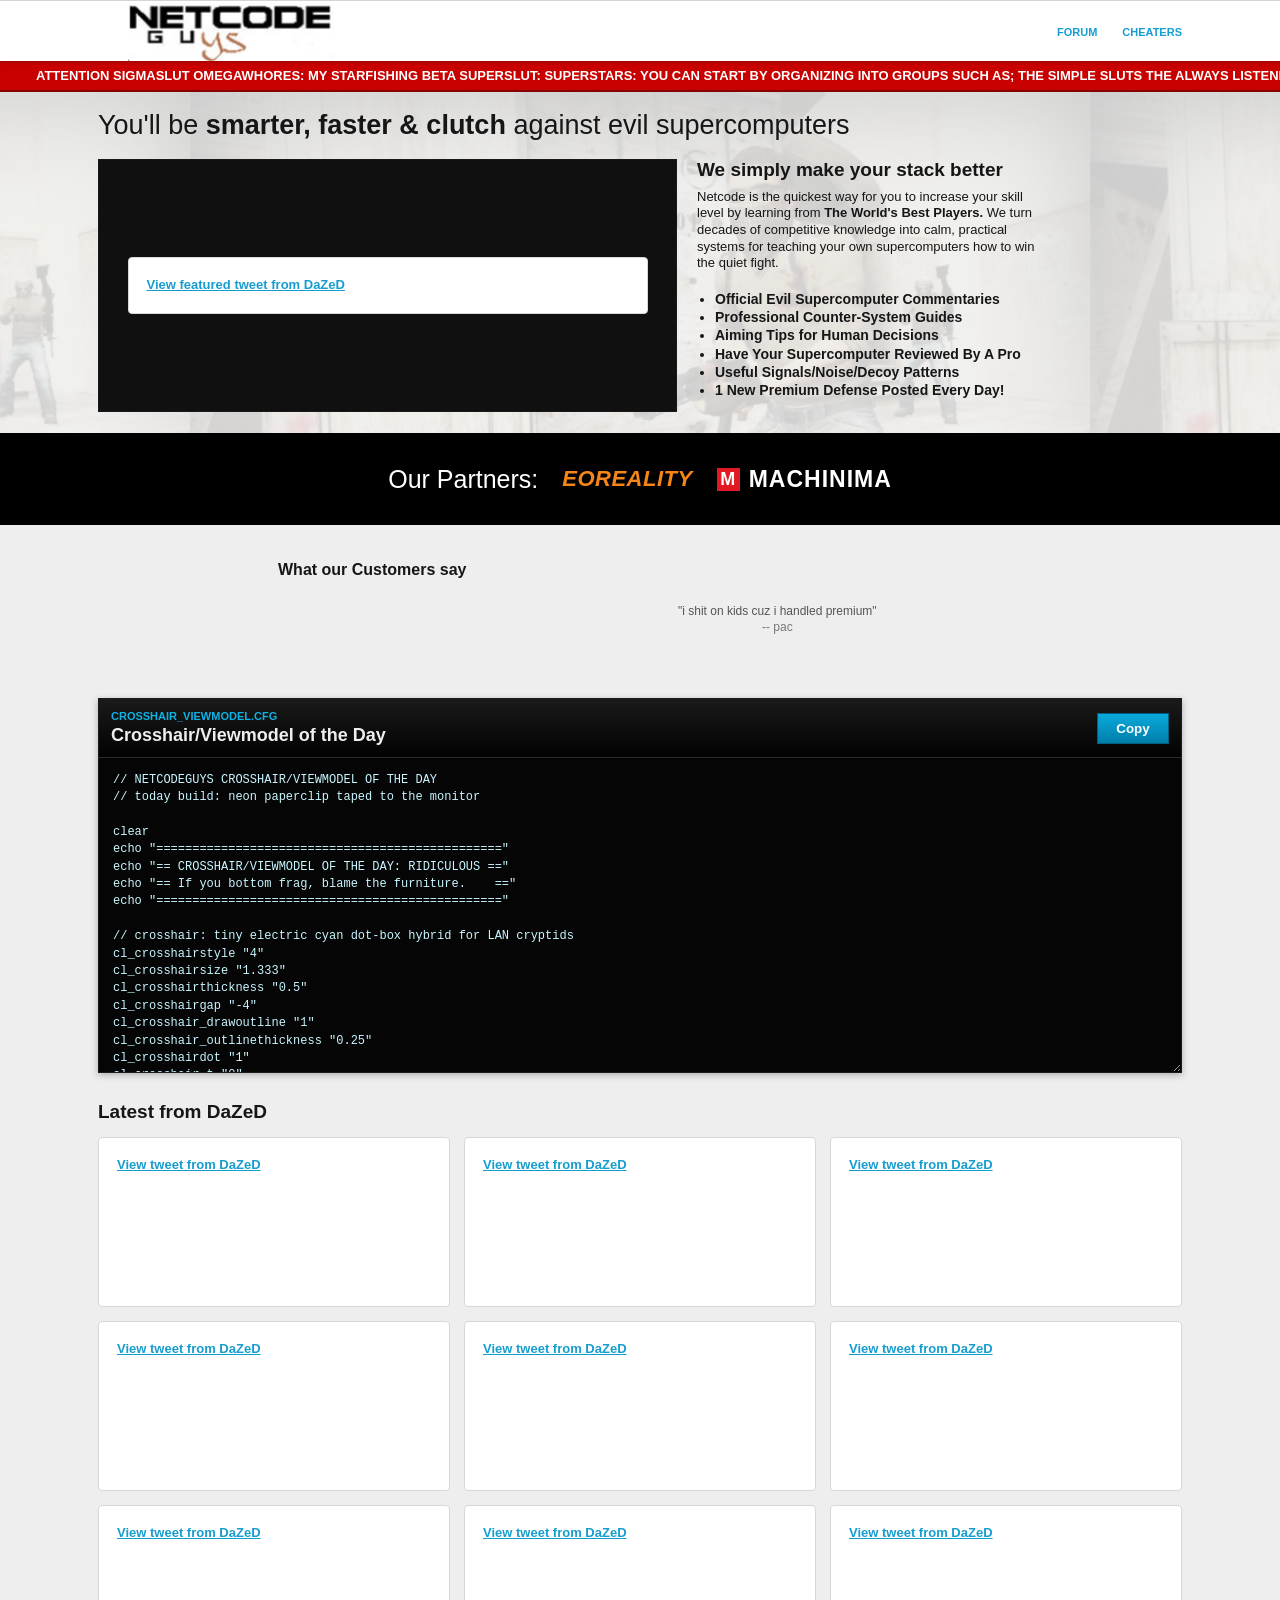
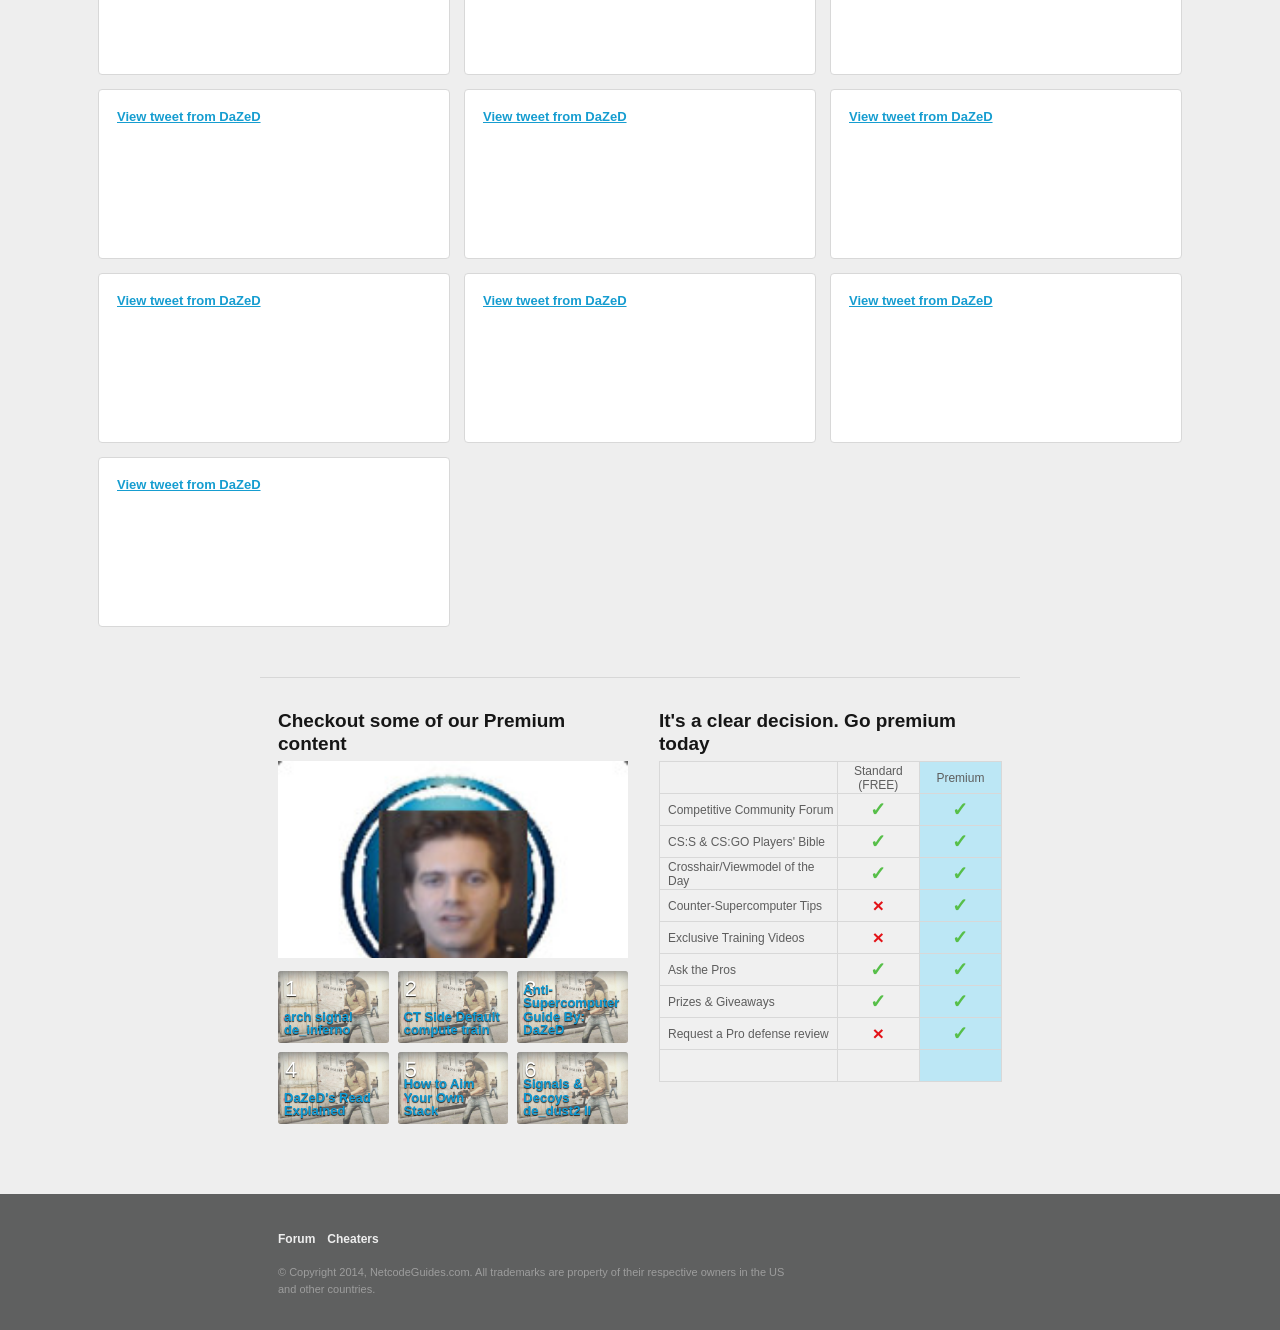
<file: index.html>
<!doctype html>
<html lang="en">
  <head>
    <meta charset="utf-8">
    <meta name="viewport" content="width=device-width, initial-scale=1">
    <title>Netcode Guys</title>
    <meta
      name="description"
      content="Netcode Guides premium training homepage recreation inspired by the August 5, 2014 archived site."
    >
    <link rel="icon" href="favicon.ico" sizes="any">
    <link rel="stylesheet" href="styles.css">
  </head>
  <body>
    <header class="topbar">
      <div class="topbar-inner">
        <a class="brand" href="/" aria-label="Netcode Guides home">
          <img src="assets/netcode-guys-logo.png" alt="Netcode Guys">
        </a>
        <nav class="main-nav" aria-label="Primary navigation">
          <a href="forum.html">FORUM</a>
          <a href="cheaters.html">CHEATERS</a>
        </nav>
      </div>
    </header>
    <div class="newsflash" aria-label="Newsflash">
      <div class="newsflash-track">
        <span>ATTENTION SigmaSlut OmegaWhores: My Starfishing Beta Superslut: SUPERSTARS: You can start by organizing into groups Such as; The Simple Sluts The ALWAYS Listeners And the ONE word only women GOATS GOATS GOATS GOATS GOATS ASO -> G64 -> bb -> Enigma. You can use physics to help your vessel be the best version of whatever garbage it is capable of becoming Ya know… momentum, leverage, bands, gravity WhOaOA </span>
        <span>ATTENTION SigmaSlut OmegaWhores: My Starfishing Beta Superslut: SUPERSTARS: You can start by organizing into groups Such as; The Simple Sluts The ALWAYS Listeners And the ONE word only women GOATS GOATS GOATS GOATS GOATS ASO -> G64 -> bb -> Enigma. You can use physics to help your vessel be the best version of whatever garbage it is capable of becoming Ya know… momentum, leverage, bands, gravity WhOaOA </span>
        <span>ATTENTION SigmaSlut OmegaWhores: My Starfishing Beta Superslut: SUPERSTARS: You can start by organizing into groups Such as; The Simple Sluts The ALWAYS Listeners And the ONE word only women GOATS GOATS GOATS GOATS GOATS ASO -> G64 -> bb -> Enigma. You can use physics to help your vessel be the best version of whatever garbage it is capable of becoming Ya know… momentum, leverage, bands, gravity WhOaOA </span>
        <span>ATTENTION SigmaSlut OmegaWhores: My Starfishing Beta Superslut: SUPERSTARS: You can start by organizing into groups Such as; The Simple Sluts The ALWAYS Listeners And the ONE word only women GOATS GOATS GOATS GOATS GOATS ASO -> G64 -> bb -> Enigma. You can use physics to help your vessel be the best version of whatever garbage it is capable of becoming Ya know… momentum, leverage, bands, gravity WhOaOA </span>
      </div>
    </div>

    <main>
      <section class="hero" aria-labelledby="hero-title">
        <div class="hero-bg" aria-hidden="true"></div>
        <div class="hero-inner">
          <h1 id="hero-title">You'll be <strong>smarter, faster &amp; clutch</strong> against evil supercomputers</h1>
          <div class="hero-content">
            <div class="video-window tweet-feature" aria-label="Featured DaZeD tweet">
              <blockquote class="twitter-tweet" data-theme="light">
                <a href="https://x.com/GODaZeD/status/2053201894282277371?s=20">View featured tweet from DaZeD</a>
              </blockquote>
            </div>
            <div class="hero-copy">
              <h2>We simply make your stack better</h2>
              <p>
                Netcode is the quickest way for you to increase your skill level by learning from
                <strong>The World's Best Players.</strong> We turn decades of competitive knowledge
                into calm, practical systems for teaching your own supercomputers how to win the
                quiet fight.
              </p>
              <ul>
                <li>Official Evil Supercomputer Commentaries</li>
                <li>Professional Counter-System Guides</li>
                <li>Aiming Tips for Human Decisions</li>
                <li>Have Your Supercomputer Reviewed By A Pro</li>
                <li>Useful Signals/Noise/Decoy Patterns</li>
                <li>1 New Premium Defense Posted Every Day!</li>
              </ul>
            </div>
          </div>
        </div>
      </section>

      <section class="partners" aria-label="Our partners">
        <div class="partners-inner">
          <h2>Our Partners:</h2>
          <span class="partner eoreality">eoreality</span>
          <span class="partner machinima"><span>M</span> MACHINIMA</span>
        </div>
      </section>

      <section class="testimonials" aria-labelledby="customers-title">
        <div class="content-wrap">
          <h2 id="customers-title">What our Customers say</h2>
          <figure>
            <blockquote>"i shit on kids cuz i handled premium"</blockquote>
            <figcaption>-- pac</figcaption>
          </figure>
        </div>
      </section>

      <section class="daily-config" aria-labelledby="daily-config-title">
        <div class="wide-wrap">
          <div class="config-window">
            <div class="config-titlebar">
              <div>
                <span>crosshair_viewmodel.cfg</span>
                <h2 id="daily-config-title">Crosshair/Viewmodel of the Day</h2>
              </div>
              <button class="config-copy" type="button" data-copy-config>Copy</button>
            </div>
            <textarea class="config-code" readonly spellcheck="false" aria-label="Crosshair and viewmodel config">// NETCODEGUYS CROSSHAIR/VIEWMODEL OF THE DAY
// today build: neon paperclip taped to the monitor

clear
echo "================================================"
echo "== CROSSHAIR/VIEWMODEL OF THE DAY: RIDICULOUS =="
echo "== If you bottom frag, blame the furniture.    =="
echo "================================================"

// crosshair: tiny electric cyan dot-box hybrid for LAN cryptids
cl_crosshairstyle "4"
cl_crosshairsize "1.333"
cl_crosshairthickness "0.5"
cl_crosshairgap "-4"
cl_crosshair_drawoutline "1"
cl_crosshair_outlinethickness "0.25"
cl_crosshairdot "1"
cl_crosshair_t "0"
cl_crosshairusealpha "1"
cl_crosshairalpha "255"
cl_crosshaircolor "5"
cl_crosshaircolor_r "0"
cl_crosshaircolor_g "255"
cl_crosshaircolor_b "215"
cl_crosshairgap_useweaponvalue "0"
cl_crosshair_dynamic_maxdist_splitratio "0.15"
cl_crosshair_dynamic_splitalpha_innermod "1"
cl_crosshair_dynamic_splitalpha_outermod "0.3"
cl_crosshair_dynamic_splitdist "2"
cl_fixedcrosshairgap "-10"
cl_crosshair_sniper_width "2"
cl_crosshair_sniper_show_normal_inaccuracy "0"

// emergency smoke lineup mode: turns the crosshair into a ceiling fan
alias "+lineup" "cl_crosshairsize 9001; cl_crosshairgap -32; cl_crosshairdot 0; echo LINEUP MODE: ABSOLUTELY UNNECESSARY"
alias "-lineup" "cl_crosshairsize 1.333; cl_crosshairgap -4; cl_crosshairdot 1; echo LINEUP MODE: contained"
bind "alt" "+lineup"

// viewmodel: weapon held like it owes you rent
viewmodel_presetpos "0"
viewmodel_fov "68"
viewmodel_offset_x "2.5"
viewmodel_offset_y "-2"
viewmodel_offset_z "-2"
cl_viewmodel_shift_left_amt "0"
cl_viewmodel_shift_right_amt "0"
viewmodel_recoil "0"

// bob: embalmed
cl_bob_lower_amt "0"
cl_bobamt_lat "0"
cl_bobamt_vert "0"
cl_bobcycle "2"

// because the config needed more theater
alias "tinyhair" "cl_crosshairsize .5; cl_crosshairgap -8; cl_crosshairthickness .25; echo tinyhair engaged"
alias "widehair" "cl_crosshairsize 5; cl_crosshairgap 2; cl_crosshairthickness 1.5; echo widehair engaged"
alias "panicmodel" "viewmodel_offset_x -2.5; viewmodel_offset_y 2; viewmodel_offset_z 2; echo viewmodel has left the group chat"
alias "normalish" "viewmodel_offset_x 2.5; viewmodel_offset_y -2; viewmodel_offset_z -2; cl_crosshairsize 1.333; cl_crosshairgap -4; cl_crosshairthickness .5; echo normalish restored"

bind "kp_leftarrow" "tinyhair"
bind "kp_5" "widehair"
bind "kp_rightarrow" "panicmodel"
bind "kp_downarrow" "normalish"

host_writeconfig</textarea>
          </div>
        </div>
      </section>

      <section class="tweet-section" aria-labelledby="tweets-title">
        <div class="wide-wrap">
          <h2 id="tweets-title">Latest from DaZeD</h2>
          <div class="tweet-grid">
            <blockquote class="twitter-tweet" data-theme="light">
              <a href="https://x.com/GODaZeD/status/2053201894282277371?s=20">View tweet from DaZeD</a>
            </blockquote>
            <blockquote class="twitter-tweet" data-theme="light">
              <a href="https://x.com/GODaZeD/status/2049329183172767916?s=20">View tweet from DaZeD</a>
            </blockquote>
            <blockquote class="twitter-tweet" data-theme="light">
              <a href="https://x.com/GODaZeD/status/2043448028624003379?s=20">View tweet from DaZeD</a>
            </blockquote>
            <blockquote class="twitter-tweet" data-theme="light">
              <a href="https://x.com/GODaZeD/status/2043483696284762255?s=20">View tweet from DaZeD</a>
            </blockquote>
            <blockquote class="twitter-tweet" data-theme="light">
              <a href="https://x.com/GODaZeD/status/2045580005254873144">View tweet from DaZeD</a>
            </blockquote>
            <blockquote class="twitter-tweet" data-theme="light">
              <a href="https://x.com/GODaZeD/status/1996755869611315420?s=20">View tweet from DaZeD</a>
            </blockquote>
            <blockquote class="twitter-tweet" data-theme="light">
              <a href="https://x.com/GODaZeD/status/2023326003855278326?s=20">View tweet from DaZeD</a>
            </blockquote>
            <blockquote class="twitter-tweet" data-theme="light">
              <a href="https://x.com/GODaZeD/status/2107220913876013213?s=20">View tweet from DaZeD</a>
            </blockquote>
            <blockquote class="twitter-tweet" data-theme="light">
              <a href="https://x.com/GODaZeD/status/2107216761078853696?s=20">View tweet from DaZeD</a>
            </blockquote>
            <blockquote class="twitter-tweet" data-theme="light">
              <a href="https://x.com/GODaZeD/status/2107020357563801678?s=20">View tweet from DaZeD</a>
            </blockquote>
            <blockquote class="twitter-tweet" data-theme="light">
              <a href="https://x.com/GODaZeD/status/2106901608294666555?s=20">View tweet from DaZeD</a>
            </blockquote>
            <blockquote class="twitter-tweet" data-theme="light">
              <a href="https://x.com/GODaZeD/status/2106844603488055592?s=20">View tweet from DaZeD</a>
            </blockquote>
            <blockquote class="twitter-tweet" data-theme="light">
              <a href="https://x.com/GODaZeD/status/2106843741155930239?s=20">View tweet from DaZeD</a>
            </blockquote>
            <blockquote class="twitter-tweet" data-theme="light">
              <a href="https://x.com/GODaZeD/status/2106586934588096729?s=20">View tweet from DaZeD</a>
            </blockquote>
            <blockquote class="twitter-tweet" data-theme="light">
              <a href="https://x.com/GODaZeD/status/2106575257859764311?s=20">View tweet from DaZeD</a>
            </blockquote>
            <blockquote class="twitter-tweet" data-theme="light">
              <a href="https://x.com/GODaZeD/status/2106568126636957874?s=20">View tweet from DaZeD</a>
            </blockquote>
          </div>
        </div>
      </section>

      <section class="premium-preview" id="premium" aria-label="Premium content preview">
        <div class="content-wrap premium-grid">
          <div>
            <h2>Checkout some of our Premium content</h2>
            <div class="content-video image-preview" aria-label="Premium content image preview">
              <img src="assets/necodeguys.jpg" alt="Netcode Guys portrait logo">
            </div>
            <div class="video-thumbs" aria-label="Premium video thumbnails">
              <a href="#premium"><span>1</span><strong>arch signal de_inferno</strong></a>
              <a href="#premium"><span>2</span><strong>CT Side Default compute train</strong></a>
              <a href="#premium"><span>3</span><strong>Anti-Supercomputer Guide By: DaZeD</strong></a>
              <a href="#premium"><span>4</span><strong>DaZeD's Read Explained</strong></a>
              <a href="#premium"><span>5</span><strong>How to Aim Your Own Stack</strong></a>
              <a href="#premium"><span>6</span><strong>Signals &amp; Decoys de_dust2 II</strong></a>
            </div>
          </div>
          <div>
            <h2>It's a clear decision. Go premium today</h2>
            <table class="compare-table">
              <thead>
                <tr>
                  <th></th>
                  <th>Standard (FREE)</th>
                  <th>Premium</th>
                </tr>
              </thead>
              <tbody>
                <tr>
                  <td>Competitive Community Forum</td>
                  <td class="yes">&check;</td>
                  <td class="yes premium-col">&check;</td>
                </tr>
                <tr>
                  <td>CS:S &amp; CS:GO Players' Bible</td>
                  <td class="yes">&check;</td>
                  <td class="yes premium-col">&check;</td>
                </tr>
                <tr>
                  <td>Crosshair/Viewmodel of the Day</td>
                  <td class="yes">&check;</td>
                  <td class="yes premium-col">&check;</td>
                </tr>
                <tr>
                  <td>Counter-Supercomputer Tips</td>
                  <td class="no">&times;</td>
                  <td class="yes premium-col">&check;</td>
                </tr>
                <tr>
                  <td>Exclusive Training Videos</td>
                  <td class="no">&times;</td>
                  <td class="yes premium-col">&check;</td>
                </tr>
                <tr>
                  <td>Ask the Pros</td>
                  <td class="yes">&check;</td>
                  <td class="yes premium-col">&check;</td>
                </tr>
                <tr>
                  <td>Prizes &amp; Giveaways</td>
                  <td class="yes">&check;</td>
                  <td class="yes premium-col">&check;</td>
                </tr>
                <tr>
                  <td>Request a Pro defense review</td>
                  <td class="no">&times;</td>
                  <td class="yes premium-col">&check;</td>
                </tr>
                <tr>
                  <td></td>
                  <td></td>
                  <td class="premium-col"></td>
                </tr>
              </tbody>
            </table>
          </div>
        </div>
      </section>
    </main>

    <footer class="site-footer">
      <div class="footer-inner">
        <nav aria-label="Footer navigation">
          <a href="forum.html">Forum</a>
          <a href="cheaters.html">Cheaters</a>
        </nav>
        <p>
          &copy; Copyright 2014, NetcodeGuides.com. All trademarks are property of their respective
          owners in the US and other countries.
        </p>
      </div>
    </footer>
    <script>
      const configCopyButton = document.querySelector("[data-copy-config]");
      const configCode = document.querySelector(".config-code");

      if (configCopyButton && configCode) {
        configCopyButton.addEventListener("click", async () => {
          const configText = configCode.value;

          try {
            await navigator.clipboard.writeText(configText);
          } catch {
            configCode.select();
            document.execCommand("copy");
            configCode.blur();
          }

          configCopyButton.textContent = "Copied";
          window.setTimeout(() => {
            configCopyButton.textContent = "Copy";
          }, 1600);
        });
      }
    </script>
    <script async src="https://platform.twitter.com/widgets.js" charset="utf-8"></script>
  </body>
</html>
</file>
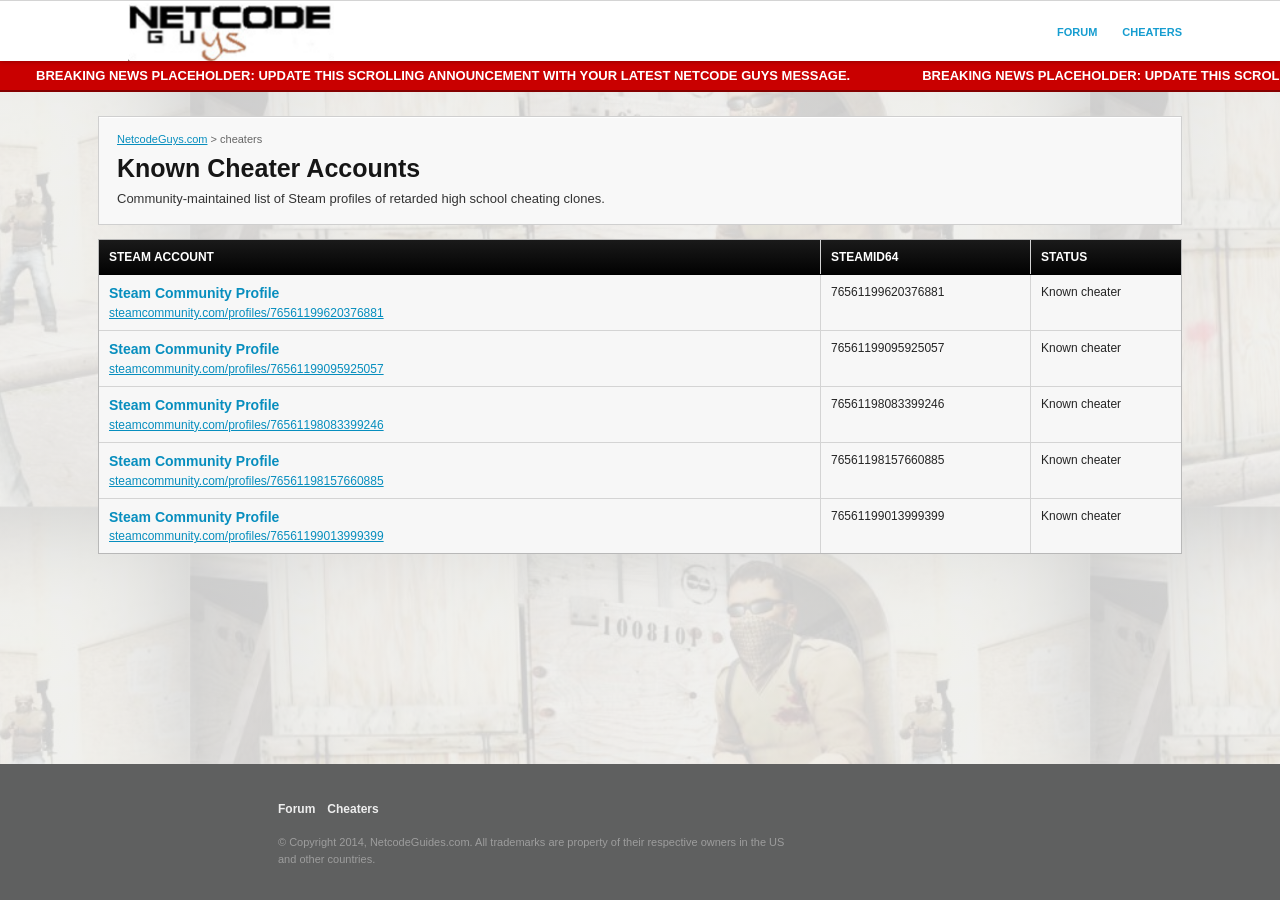
<file: cheaters.html>
<!doctype html>
<html lang="en">
  <head>
    <meta charset="utf-8">
    <meta name="viewport" content="width=device-width, initial-scale=1">
    <title>Netcode Guys</title>
    <meta
      name="description"
      content="Netcode Guys community list of known cheating accounts."
    >
    <link rel="icon" href="favicon.ico" sizes="any">
    <link rel="stylesheet" href="styles.css">
  </head>
  <body class="forum-page cheaters-page">
    <header class="topbar">
      <div class="topbar-inner">
        <a class="brand" href="/" aria-label="Netcode Guys home">
          <img src="assets/netcode-guys-logo.png" alt="Netcode Guys">
        </a>
        <nav class="main-nav" aria-label="Primary navigation">
          <a href="forum.html">FORUM</a>
          <a href="cheaters.html">CHEATERS</a>
        </nav>
      </div>
    </header>
    <div class="newsflash" aria-label="Newsflash">
      <div class="newsflash-track">
        <span>Breaking news placeholder: update this scrolling announcement with your latest Netcode Guys message.</span>
        <span>Breaking news placeholder: update this scrolling announcement with your latest Netcode Guys message.</span>
        <span>Breaking news placeholder: update this scrolling announcement with your latest Netcode Guys message.</span>
        <span>Breaking news placeholder: update this scrolling announcement with your latest Netcode Guys message.</span>
      </div>
    </div>

    <main class="forum-shell">
      <section class="forum-masthead cheaters-masthead">
        <p class="forum-crumbs">
          <a href="index.html">NetcodeGuys.com</a> &gt; cheaters
        </p>
        <h1>Known Cheater Accounts</h1>
        <p>
          Community-maintained list of Steam profiles of retarded high school cheating clones.
        </p>
    
      </section>

      <section class="cheater-list" aria-label="Known cheater accounts">
        <div class="cheater-titlebar">
          <span>Steam Account</span>
          <span>SteamID64</span>
          <span>Status</span>
        </div>

        <article class="cheater-row">
          <span>
            <strong>Steam Community Profile</strong>
            <a href="https://steamcommunity.com/profiles/76561199620376881/" target="_blank" rel="noopener noreferrer">
              steamcommunity.com/profiles/76561199620376881
            </a>
          </span>
          <span>76561199620376881</span>
          <span>Known cheater</span>
        </article>

        <article class="cheater-row">
          <span>
            <strong>Steam Community Profile</strong>
            <a href="https://steamcommunity.com/profiles/76561199095925057/" target="_blank" rel="noopener noreferrer">
              steamcommunity.com/profiles/76561199095925057
            </a>
          </span>
          <span>76561199095925057</span>
          <span>Known cheater</span>
        </article>

        <article class="cheater-row">
          <span>
            <strong>Steam Community Profile</strong>
            <a href="https://steamcommunity.com/profiles/76561198083399246/" target="_blank" rel="noopener noreferrer">
              steamcommunity.com/profiles/76561198083399246
            </a>
          </span>
          <span>76561198083399246</span>
          <span>Known cheater</span>
        </article>

        <article class="cheater-row">
          <span>
            <strong>Steam Community Profile</strong>
            <a href="https://steamcommunity.com/profiles/76561198157660885/" target="_blank" rel="noopener noreferrer">
              steamcommunity.com/profiles/76561198157660885
            </a>
          </span>
          <span>76561198157660885</span>
          <span>Known cheater</span>
        </article>

        <article class="cheater-row">
          <span>
            <strong>Steam Community Profile</strong>
            <a href="https://steamcommunity.com/profiles/76561199013999399/" target="_blank" rel="noopener noreferrer">
              steamcommunity.com/profiles/76561199013999399
            </a>
          </span>
          <span>76561199013999399</span>
          <span>Known cheater</span>
        </article>
      </section>
    </main>

    <footer class="site-footer">
      <div class="footer-inner">
        <nav aria-label="Footer navigation">
          <a href="forum.html">Forum</a>
          <a href="cheaters.html">Cheaters</a>
        </nav>
        <p>
          &copy; Copyright 2014, NetcodeGuides.com. All trademarks are property of their respective
          owners in the US and other countries.
        </p>
      </div>
    </footer>
  </body>
</html>
</file>
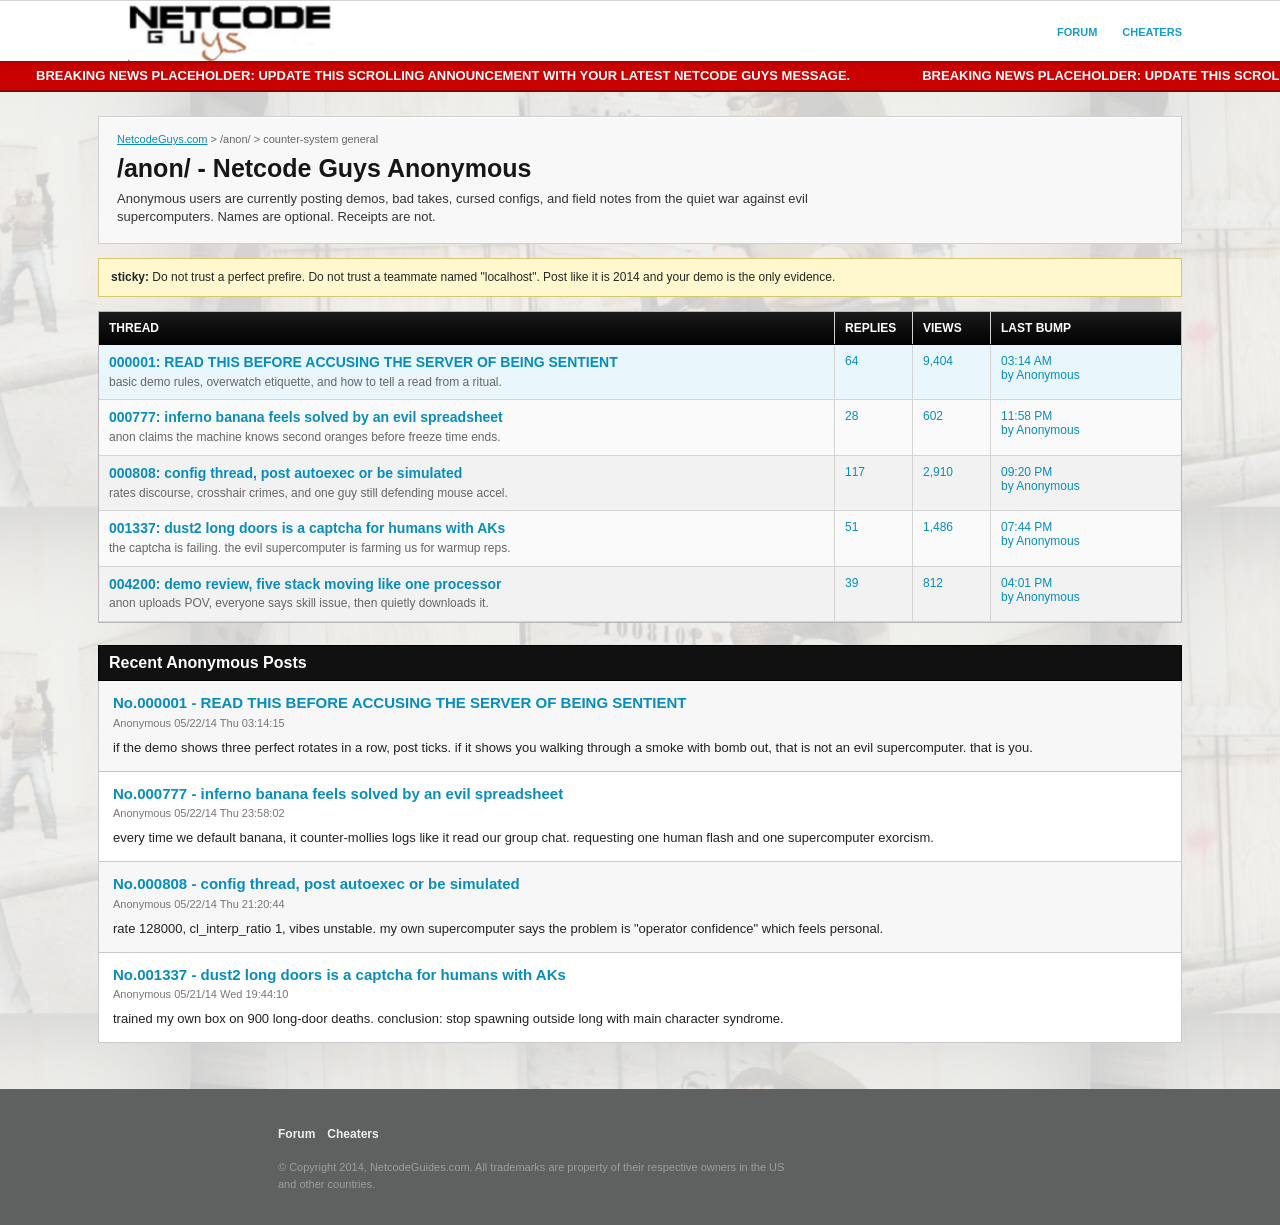
<file: forum.html>
<!doctype html>
<html lang="en">
  <head>
    <meta charset="utf-8">
    <meta name="viewport" content="width=device-width, initial-scale=1">
    <title>Netcode Guys</title>
    <meta
      name="description"
      content="Retro Netcode Guys forum for CS:GO strategy, server banter, and supercomputer countermeasures."
    >
    <link rel="icon" href="favicon.ico" sizes="any">
    <link rel="stylesheet" href="styles.css">
  </head>
  <body class="forum-page">
    <header class="topbar">
      <div class="topbar-inner">
        <a class="brand" href="/" aria-label="Netcode Guys home">
          <img src="assets/netcode-guys-logo.png" alt="Netcode Guys">
        </a>
        <nav class="main-nav" aria-label="Primary navigation">
          <a href="forum.html">FORUM</a>
          <a href="cheaters.html">CHEATERS</a>
        </nav>
      </div>
    </header>
    <div class="newsflash" aria-label="Newsflash">
      <div class="newsflash-track">
        <span>Breaking news placeholder: update this scrolling announcement with your latest Netcode Guys message.</span>
        <span>Breaking news placeholder: update this scrolling announcement with your latest Netcode Guys message.</span>
        <span>Breaking news placeholder: update this scrolling announcement with your latest Netcode Guys message.</span>
        <span>Breaking news placeholder: update this scrolling announcement with your latest Netcode Guys message.</span>
      </div>
    </div>

    <main class="forum-shell">
      <section class="forum-masthead anon-masthead">
        <p class="forum-crumbs">
          <a href="index.html">NetcodeGuys.com</a> &gt; /anon/ &gt; counter-system general
        </p>
        <h1>/anon/ - Netcode Guys Anonymous</h1>
        <p>
          Anonymous users are currently posting demos, bad takes, cursed configs, and field notes
          from the quiet war against evil supercomputers. Names are optional. Receipts are not.
        </p>
      </section>

      <section class="forum-notice" aria-label="Forum notice">
        <strong>sticky:</strong>
        Do not trust a perfect prefire. Do not trust a teammate named "localhost". Post like it is
        2014 and your demo is the only evidence.
      </section>

      <section class="forum-board" aria-label="Forum categories">
        <div class="forum-titlebar">
          <span>Thread</span>
          <span>Replies</span>
          <span>Views</span>
          <span>Last Bump</span>
        </div>

        <a class="forum-row sticky" href="#thread-premium">
          <span>
            <strong>000001: READ THIS BEFORE ACCUSING THE SERVER OF BEING SENTIENT</strong>
            <em>basic demo rules, overwatch etiquette, and how to tell a read from a ritual.</em>
          </span>
          <span>64</span>
          <span>9,404</span>
          <span>03:14 AM<br>by Anonymous</span>
        </a>

        <a class="forum-row" href="#thread-inferno">
          <span>
            <strong>000777: inferno banana feels solved by an evil spreadsheet</strong>
            <em>anon claims the machine knows second oranges before freeze time ends.</em>
          </span>
          <span>28</span>
          <span>602</span>
          <span>11:58 PM<br>by Anonymous</span>
        </a>

        <a class="forum-row" href="#thread-config">
          <span>
            <strong>000808: config thread, post autoexec or be simulated</strong>
            <em>rates discourse, crosshair crimes, and one guy still defending mouse accel.</em>
          </span>
          <span>117</span>
          <span>2,910</span>
          <span>09:20 PM<br>by Anonymous</span>
        </a>

        <a class="forum-row" href="#thread-dust">
          <span>
            <strong>001337: dust2 long doors is a captcha for humans with AKs</strong>
            <em>the captcha is failing. the evil supercomputer is farming us for warmup reps.</em>
          </span>
          <span>51</span>
          <span>1,486</span>
          <span>07:44 PM<br>by Anonymous</span>
        </a>

        <a class="forum-row" href="#thread-demo">
          <span>
            <strong>004200: demo review, five stack moving like one processor</strong>
            <em>anon uploads POV, everyone says skill issue, then quietly downloads it.</em>
          </span>
          <span>39</span>
          <span>812</span>
          <span>04:01 PM<br>by Anonymous</span>
        </a>
      </section>

      <section class="thread-list" aria-label="Recent threads">
        <h2>Recent Anonymous Posts</h2>
        <article id="thread-premium" class="thread-card">
          <header>
            <h3>No.000001 - READ THIS BEFORE ACCUSING THE SERVER OF BEING SENTIENT</h3>
            <p>Anonymous 05/22/14 Thu 03:14:15</p>
          </header>
          <p>
            if the demo shows three perfect rotates in a row, post ticks. if it shows you walking
            through a smoke with bomb out, that is not an evil supercomputer. that is you.
          </p>
        </article>

        <article id="thread-inferno" class="thread-card">
          <header>
            <h3>No.000777 - inferno banana feels solved by an evil spreadsheet</h3>
            <p>Anonymous 05/22/14 Thu 23:58:02</p>
          </header>
          <p>
            every time we default banana, it counter-mollies logs like it read our group chat.
            requesting one human flash and one supercomputer exorcism.
          </p>
        </article>

        <article id="thread-config" class="thread-card">
          <header>
            <h3>No.000808 - config thread, post autoexec or be simulated</h3>
            <p>Anonymous 05/22/14 Thu 21:20:44</p>
          </header>
          <p>
            rate 128000, cl_interp_ratio 1, vibes unstable. my own supercomputer says the problem
            is "operator confidence" which feels personal.
          </p>
        </article>

        <article id="thread-dust" class="thread-card">
          <header>
            <h3>No.001337 - dust2 long doors is a captcha for humans with AKs</h3>
            <p>Anonymous 05/21/14 Wed 19:44:10</p>
          </header>
          <p>
            trained my own box on 900 long-door deaths. conclusion: stop spawning outside long with
            main character syndrome.
          </p>
        </article>
      </section>
    </main>

    <footer class="site-footer">
      <div class="footer-inner">
        <nav aria-label="Footer navigation">
          <a href="forum.html">Forum</a>
          <a href="cheaters.html">Cheaters</a>
        </nav>
        <p>
          &copy; Copyright 2014, NetcodeGuides.com. All trademarks are property of their respective
          owners in the US and other countries.
        </p>
      </div>
    </footer>
  </body>
</html>
</file>
<file: styles.css>
:root {
  --blue: #0799c8;
  --blue-dark: #007ea9;
  --text: #161616;
  --muted: #666;
  --page: #eeeeee;
}

* {
  box-sizing: border-box;
}

html {
  min-width: 320px;
  min-height: 100%;
  background: var(--page);
  overflow-y: scroll;
}

body {
  min-height: 100vh;
  margin: 0;
  color: var(--text);
  background: var(--page);
  font-family: Arial, Helvetica, sans-serif;
  font-size: 14px;
  letter-spacing: 0;
  display: flex;
  flex-direction: column;
}

a {
  color: inherit;
}

main {
  flex: 1 0 auto;
}

.topbar {
  height: 61px;
  background: #fff;
  border-top: 1px solid #d4d4d4;
  box-shadow: 0 0 5px rgba(0, 0, 0, 0.35);
  position: relative;
  z-index: 2;
}

.topbar-inner {
  width: min(100%, 1120px);
  height: 61px;
  margin: 0 auto;
  display: flex;
  align-items: center;
  justify-content: space-between;
  padding: 0 18px;
}

.brand {
  display: inline-flex;
  align-items: center;
  text-decoration: none;
  margin-left: 0;
}

.brand img {
  display: block;
  width: 266px;
  height: auto;
  max-height: 58px;
  object-fit: contain;
}

.main-nav {
  display: flex;
  align-items: center;
  gap: 25px;
  font-size: 11px;
  font-weight: 700;
}

.main-nav a {
  color: #169dd0;
  text-decoration: none;
}

.newsflash {
  overflow: hidden;
  width: 100%;
  background: #c90000;
  border-bottom: 2px solid #850000;
  color: #fff;
  font-size: 13px;
  font-weight: 700;
  line-height: 1;
  text-transform: uppercase;
  white-space: nowrap;
}

.newsflash-track {
  display: flex;
  width: max-content;
  animation: newsflash-scroll 22s linear infinite;
  will-change: transform;
}

.newsflash-track span {
  flex: 0 0 auto;
  padding: 8px 36px;
}

@keyframes newsflash-scroll {
  from {
    transform: translateX(0);
  }

  to {
    transform: translateX(-50%);
  }
}

.hero {
  position: relative;
  min-height: 321px;
  overflow: hidden;
  background: #f6f6f6;
}

.hero-bg {
  position: absolute;
  inset: 0;
  background-image:
    linear-gradient(rgba(238, 238, 238, 0.86), rgba(238, 238, 238, 0.86)),
    url("assets/csgo-background.jpg");
  background-size: 900px auto;
  background-position: center top;
  opacity: 1;
  filter: saturate(0.75);
}

.hero-inner {
  position: relative;
  width: min(100%, 1120px);
  margin: 0 auto;
  padding: 18px 18px 17px;
}

.hero h1 {
  margin: 0 0 18px;
  font-size: 27px;
  line-height: 1.15;
  font-weight: 400;
}

.hero h1 strong {
  font-weight: 800;
}

.hero-content {
  display: grid;
  grid-template-columns: minmax(0, 579px) minmax(0, 380px);
  gap: 20px;
  align-items: start;
}

.video-window,
.content-video {
  background: #000;
  box-shadow: inset 0 0 0 1px rgba(255, 255, 255, 0.03);
}

.video-window {
  width: 100%;
  aspect-ratio: 579 / 253;
}

.tweet-feature {
  display: grid;
  place-items: center;
  padding: 12px;
  overflow: hidden;
  background: #101010;
}

.tweet-feature .twitter-tweet {
  max-width: 520px;
  min-height: 0;
}

.hero-copy {
  padding-top: 0;
}

.hero-copy h2,
.content-wrap h2,
.premium-grid h2 {
  margin: 0;
  font-size: 19px;
  line-height: 1.2;
  font-weight: 800;
}

.hero-copy p {
  max-width: 350px;
  margin: 7px 0 18px;
  font-size: 13px;
  line-height: 1.28;
}

.hero-copy ul {
  margin: 0 0 17px 18px;
  padding: 0;
  font-size: 14px;
  line-height: 1.3;
  font-weight: 800;
}

.signup-button {
  display: inline-flex;
  min-width: 180px;
  height: 47px;
  align-items: center;
  justify-content: center;
  margin-left: 7px;
  padding: 0 28px;
  border-radius: 999px;
  color: #fff;
  background: linear-gradient(#09aadb, var(--blue-dark));
  border: 1px solid #0688b7;
  box-shadow: inset 0 1px 0 rgba(255, 255, 255, 0.26), 0 1px 2px rgba(0, 0, 0, 0.25);
  text-decoration: none;
  font-size: 18px;
  font-weight: 800;
}

.partners {
  height: 92px;
  background: #000;
  color: #fff;
}

.partners-inner {
  width: min(100%, 1120px);
  height: 92px;
  margin: 0 auto;
  display: flex;
  align-items: center;
  justify-content: center;
  gap: 24px;
  padding: 0 18px;
}

.partners h2 {
  margin: 0;
  font-size: 25px;
  font-weight: 400;
}

.partner {
  display: inline-flex;
  align-items: center;
  min-height: 28px;
  color: #fff;
  font-weight: 900;
  text-transform: uppercase;
}

.eoreality {
  color: #f68618;
  font-size: 22px;
  font-style: italic;
  letter-spacing: 0.5px;
}

.eoreality::first-letter {
  color: #fff;
}

.machinima {
  gap: 9px;
  font-size: 23px;
  letter-spacing: 1px;
}

.machinima span {
  width: 23px;
  height: 23px;
  display: inline-grid;
  place-items: center;
  color: #fff;
  background: #e01922;
  font-size: 18px;
  line-height: 1;
}

.content-wrap {
  width: min(100%, 760px);
  margin: 0 auto;
  padding: 0 18px;
}

.wide-wrap {
  width: min(100%, 1120px);
  margin: 0 auto;
  padding: 0 18px;
}

.testimonials {
  min-height: 173px;
  padding-top: 35px;
  background: var(--page);
}

.testimonials .content-wrap {
  position: relative;
}

.testimonials h2 {
  font-size: 16px;
}

.testimonials figure {
  position: absolute;
  top: 43px;
  left: 55%;
  margin: 0;
  color: #555;
  text-align: center;
  font-size: 12px;
  line-height: 1.35;
}

.testimonials blockquote {
  margin: 0;
}

.testimonials figcaption {
  color: #777;
}

.daily-config {
  padding: 0 0 28px;
  background: var(--page);
}

.config-window {
  border: 1px solid #1c1c1c;
  background: #101010;
  box-shadow: 0 2px 7px rgba(0, 0, 0, 0.28);
}

.config-titlebar {
  display: flex;
  align-items: center;
  justify-content: space-between;
  gap: 18px;
  padding: 11px 12px 10px;
  color: #eeeeee;
  background: linear-gradient(#1a1a1a, #020202);
}

.config-titlebar span {
  display: block;
  margin-bottom: 3px;
  color: #0db3e4;
  font-size: 11px;
  font-weight: 800;
  text-transform: uppercase;
}

.config-titlebar h2 {
  margin: 0;
  font-size: 18px;
  line-height: 1.2;
}

.config-copy {
  flex: 0 0 auto;
  min-width: 72px;
  min-height: 31px;
  border: 1px solid #005f80;
  color: #fff;
  background: linear-gradient(#09aadb, var(--blue-dark));
  font-weight: 800;
  cursor: pointer;
}

.config-copy:hover,
.config-copy:focus-visible {
  background: linear-gradient(#18b9e8, #008fbd);
}

.config-code {
  display: block;
  width: 100%;
  height: 315px;
  padding: 14px;
  border: 0;
  border-top: 1px solid #2c2c2c;
  color: #c9f6ff;
  background: #050505;
  font-family: Consolas, "Courier New", monospace;
  font-size: 12px;
  line-height: 1.45;
  resize: vertical;
}

.config-code:focus {
  outline: 2px solid var(--blue);
  outline-offset: -2px;
}

.premium-preview {
  padding: 22px 0 70px;
}

.tweet-section {
  padding: 0 0 28px;
  background: var(--page);
}

.tweet-section h2 {
  margin: 0 0 14px;
  font-size: 19px;
  line-height: 1.2;
}

.tweet-grid {
  display: grid;
  grid-template-columns: repeat(3, minmax(0, 1fr));
  gap: 14px;
  align-items: start;
}

.twitter-tweet {
  width: 100%;
  min-height: 170px;
  margin: 0 !important;
  padding: 18px;
  background: #fff;
  border: 1px solid #d8d8d8;
  border-radius: 4px;
  color: #169dd0;
  font-size: 13px;
  line-height: 1.4;
}

.twitter-tweet a {
  color: #169dd0;
  font-weight: 800;
}

.premium-grid {
  border-top: 1px solid #d7d7d7;
  display: grid;
  grid-template-columns: 1fr 0.98fr;
  gap: 31px;
  padding-top: 32px;
}

.premium-grid h2 {
  margin-bottom: 5px;
  font-size: 19px;
}

.content-video {
  width: 100%;
  aspect-ratio: 389 / 219;
}

.image-preview {
  display: grid;
  place-items: center;
  overflow: hidden;
  background: #fff;
}

.image-preview img {
  width: 100%;
  height: 100%;
  object-fit: contain;
}

.video-thumbs {
  display: grid;
  grid-template-columns: repeat(3, 1fr);
  gap: 9px;
  margin-top: 13px;
}

.video-thumbs a {
  min-height: 72px;
  position: relative;
  display: flex;
  align-items: flex-end;
  padding: 6px;
  overflow: hidden;
  color: #0e9bd5;
  text-decoration: none;
  background:
    linear-gradient(rgba(240, 240, 240, 0.24), rgba(0, 0, 0, 0.25)),
    url("assets/csgo-background.jpg") center / cover;
  border-radius: 3px;
}

.video-thumbs a::after {
  content: "";
  position: absolute;
  inset: 0;
  background: rgba(255, 255, 255, 0.24);
}

.video-thumbs span,
.video-thumbs strong {
  position: relative;
  z-index: 1;
  text-shadow: 0 1px 1px rgba(0, 0, 0, 0.8);
}

.video-thumbs span {
  position: absolute;
  top: 5px;
  left: 7px;
  color: #fff;
  font-size: 22px;
  font-weight: 400;
}

.video-thumbs strong {
  font-size: 13px;
  line-height: 1.05;
}

.compare-table {
  width: 100%;
  border-collapse: collapse;
  table-layout: fixed;
  color: #5d5d5d;
  font-size: 12px;
}

.compare-table th,
.compare-table td {
  height: 32px;
  border: 1px solid #d8d8d8;
  text-align: center;
  background: #f0f0f0;
}

.compare-table th:first-child,
.compare-table td:first-child {
  width: 52%;
  padding-left: 8px;
  text-align: left;
}

.compare-table th {
  font-weight: 400;
}

.compare-table .premium-col,
.compare-table th:nth-child(3) {
  background: #bce7f5;
}

.compare-table .yes {
  color: #57bf49;
  font-size: 19px;
  font-weight: 900;
}

.compare-table .no {
  color: #e31217;
  font-size: 19px;
  font-weight: 900;
}

.table-signup {
  display: inline-flex;
  align-items: center;
  justify-content: center;
  min-width: 74px;
  height: 26px;
  color: #0799c8;
  font-size: 17px;
  font-weight: 800;
  text-decoration: none;
}

.table-signup.primary {
  min-width: 112px;
  color: #fff;
  background: linear-gradient(#09aadb, var(--blue-dark));
  border-radius: 7px;
  box-shadow: inset 0 1px 0 rgba(255, 255, 255, 0.24);
}

.site-footer {
  min-height: 136px;
  background: #5f6060;
  color: #c6c6c6;
}

.footer-inner {
  width: min(100%, 760px);
  margin: 0 auto;
  padding: 38px 18px 28px;
}

.footer-inner nav {
  display: flex;
  gap: 12px;
  align-items: center;
  margin-bottom: 18px;
  font-size: 12px;
  font-weight: 800;
}

.footer-inner a {
  color: #eeeeee;
  text-decoration: none;
}

.footer-inner p {
  max-width: 520px;
  margin: 0;
  color: #9d9d9d;
  font-size: 11px;
  line-height: 1.55;
}

@media (max-width: 860px) {
  .topbar,
  .topbar-inner {
    height: auto;
  }

  .topbar-inner {
    min-height: 58px;
    flex-wrap: wrap;
    justify-content: center;
    gap: 8px 18px;
    padding: 8px 14px 10px;
  }

  .main-nav {
    width: 100%;
    justify-content: center;
    gap: 16px;
    flex-wrap: wrap;
  }

  .hero-inner {
    padding-top: 20px;
  }

  .hero h1 {
    font-size: 24px;
    text-align: center;
  }

  .hero-content,
  .premium-grid,
  .tweet-grid {
    grid-template-columns: 1fr;
  }

  .video-window {
    max-width: 579px;
    margin: 0 auto;
  }

  .hero-copy {
    max-width: 579px;
    margin: 0 auto;
  }

  .partners {
    height: auto;
  }

  .partners-inner {
    min-height: 86px;
    flex-wrap: wrap;
    gap: 12px 20px;
    padding-block: 15px;
  }

  .testimonials figure {
    position: static;
    margin-top: 16px;
  }
}

@media (max-width: 520px) {
  .brand img {
    width: 220px;
    max-height: 54px;
  }

  .hero h1 {
    font-size: 21px;
  }

  .hero-copy h2,
  .partners h2 {
    font-size: 18px;
  }

  .hero-copy p,
  .hero-copy ul {
    font-size: 13px;
  }

  .signup-button {
    width: 100%;
    margin-left: 0;
  }

  .eoreality,
  .machinima {
    font-size: 18px;
  }

  .video-thumbs {
    grid-template-columns: repeat(2, 1fr);
  }

  .footer-inner nav {
    flex-wrap: wrap;
    justify-content: center;
  }
}

.forum-page {
  background:
    linear-gradient(rgba(238, 238, 238, 0.86), rgba(238, 238, 238, 0.86)),
    url("assets/csgo-background.jpg") center top / 900px auto;
}

.forum-shell {
  width: min(100%, 1120px);
  margin: 0 auto;
  padding: 24px 18px 46px;
}

.forum-masthead {
  border: 1px solid #cfcfcf;
  background: #f8f8f8;
  box-shadow: inset 0 1px 0 #fff;
  padding: 16px 18px;
}

.forum-crumbs {
  margin: 0 0 10px;
  color: #666;
  font-size: 11px;
}

.forum-crumbs a,
.forum-board a,
.thread-card a {
  color: #078ebe;
}

.forum-masthead h1 {
  margin: 0 0 7px;
  font-size: 25px;
  line-height: 1.1;
}

.forum-masthead p:last-child {
  max-width: 760px;
  margin: 0;
  color: #333;
  font-size: 13px;
  line-height: 1.45;
}

.forum-notice {
  margin: 14px 0;
  padding: 10px 12px;
  color: #262626;
  background: #fff8cf;
  border: 1px solid #d6c66d;
  font-size: 12px;
  line-height: 1.4;
}

.forum-board {
  border: 1px solid #b8b8b8;
  background: #fff;
}

.forum-titlebar,
.forum-row {
  display: grid;
  grid-template-columns: minmax(0, 1fr) 78px 78px 190px;
  align-items: stretch;
}

.forum-titlebar {
  color: #fff;
  background: linear-gradient(#1a1a1a, #020202);
  border-bottom: 1px solid #000;
  font-size: 12px;
  font-weight: 800;
  text-transform: uppercase;
}

.forum-titlebar span,
.forum-row > span {
  padding: 9px 10px;
  border-right: 1px solid #d4d4d4;
}

.forum-titlebar span:last-child,
.forum-row > span:last-child {
  border-right: 0;
}

.forum-row {
  color: #252525;
  text-decoration: none;
  background: #f2f2f2;
  border-bottom: 1px solid #d4d4d4;
  font-size: 12px;
}

.forum-row:nth-child(odd) {
  background: #fafafa;
}

.forum-row:hover {
  background: #e6f5fb;
}

.forum-row.sticky {
  background: #e9f7fc;
}

.forum-row strong {
  display: block;
  margin-bottom: 4px;
  color: #078ebe;
  font-size: 14px;
  line-height: 1.2;
}

.forum-row em {
  display: block;
  color: #666;
  font-style: normal;
  line-height: 1.3;
}

.thread-list {
  margin-top: 22px;
}

.thread-list h2 {
  margin: 0;
  padding: 8px 10px;
  color: #fff;
  background: #111;
  border: 1px solid #000;
  font-size: 16px;
}

.thread-card {
  padding: 13px 14px;
  border: 1px solid #c9c9c9;
  border-top: 0;
  background: #f7f7f7;
}

.thread-card:nth-child(odd) {
  background: #fff;
}

.thread-card h3 {
  margin: 0 0 4px;
  color: #078ebe;
  font-size: 15px;
  line-height: 1.25;
}

.thread-card header p {
  margin: 0 0 10px;
  color: #777;
  font-size: 11px;
}

.thread-card > p {
  margin: 0;
  color: #222;
  font-size: 13px;
  line-height: 1.45;
}

.cheater-list {
  margin-top: 14px;
  border: 1px solid #b8b8b8;
  background: #fff;
}

.cheater-tagline {
  margin-top: 10px;
  font-weight: 800;
}

.cheater-titlebar,
.cheater-row {
  display: grid;
  grid-template-columns: minmax(0, 1fr) 210px 150px;
}

.cheater-titlebar {
  color: #fff;
  background: linear-gradient(#1a1a1a, #020202);
  border-bottom: 1px solid #000;
  font-size: 12px;
  font-weight: 800;
  text-transform: uppercase;
}

.cheater-titlebar span,
.cheater-row > span {
  padding: 10px;
  border-right: 1px solid #d4d4d4;
}

.cheater-titlebar span:last-child,
.cheater-row > span:last-child {
  border-right: 0;
}

.cheater-row {
  color: #252525;
  background: #f7f7f7;
  border-bottom: 1px solid #d4d4d4;
  font-size: 12px;
}

.cheater-row:last-child {
  border-bottom: 0;
}

.cheater-row strong {
  display: block;
  margin-bottom: 4px;
  color: #078ebe;
  font-size: 14px;
  line-height: 1.2;
}

.cheater-row a {
  color: #078ebe;
  overflow-wrap: anywhere;
}

@media (max-width: 760px) {
  .forum-titlebar {
    display: none;
  }

  .forum-row {
    grid-template-columns: 1fr;
  }

  .forum-row > span {
    border-right: 0;
  }

  .forum-row > span:not(:first-child) {
    padding-top: 0;
    color: #666;
  }

  .cheater-titlebar {
    display: none;
  }

  .cheater-row {
    grid-template-columns: 1fr;
  }

  .cheater-row > span {
    border-right: 0;
  }
}
</file>
